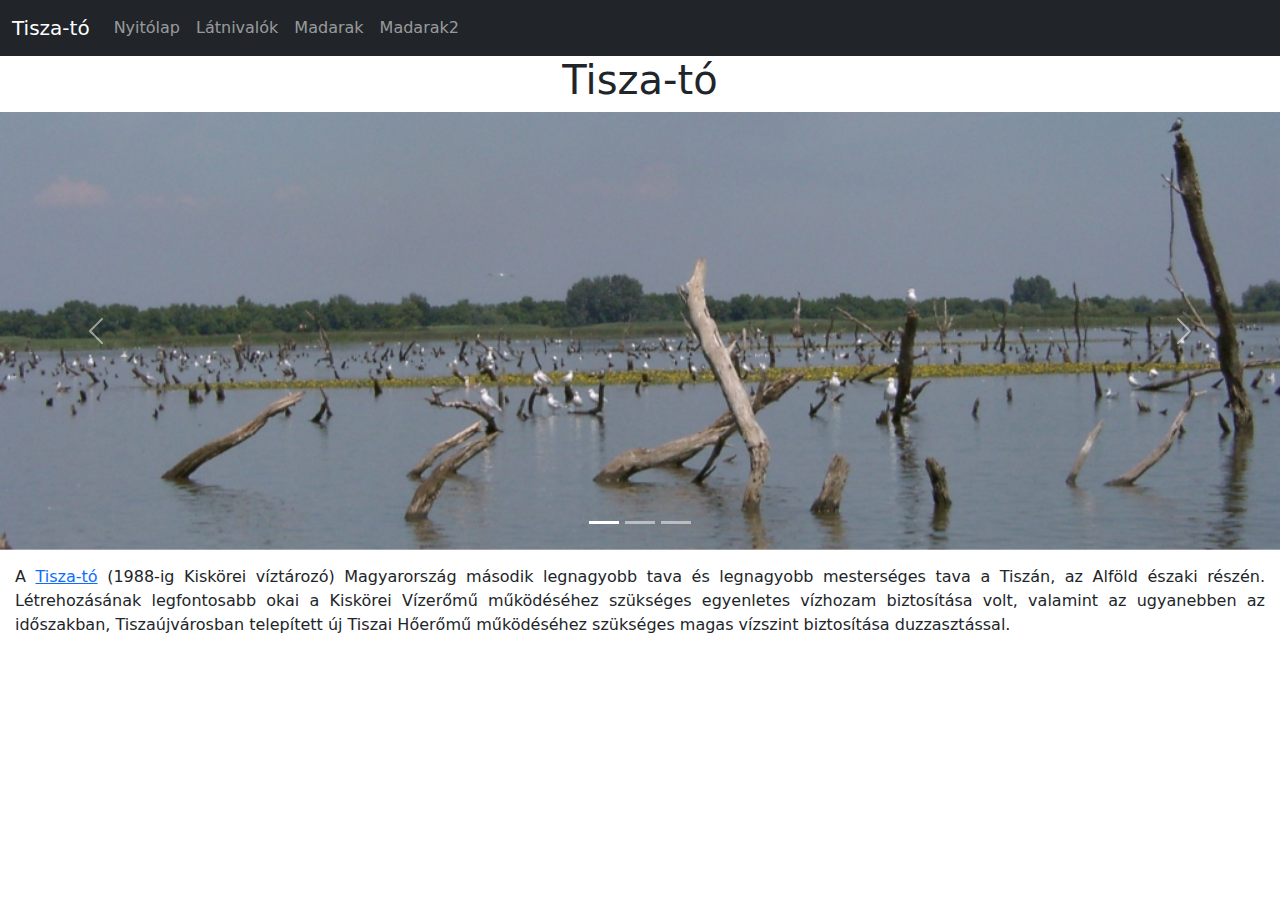
<file: index.html>
<!DOCTYPE html>
<html lang="hu">
<head>
    <meta charset="UTF-8">
    <meta name="viewport" content="width=device-width, initial-scale=1.0">
    <title>Tisza-tó</title>

    <!-- Latest compiled and minified CSS -->
    <link href="https://cdn.jsdelivr.net/npm/bootstrap@5.3.2/dist/css/bootstrap.min.css" rel="stylesheet">

    <!-- Latest compiled JavaScript -->
    <script src="https://cdn.jsdelivr.net/npm/bootstrap@5.3.2/dist/js/bootstrap.bundle.min.js"></script>

    <link rel="stylesheet" href="tisza.css">
</head>
<body>

    <nav class="navbar navbar-expand-sm bg-dark navbar-dark">
        <div class="container-fluid">
          <a class="navbar-brand" href="video.html">Tisza-tó</a>
          <button class="navbar-toggler" type="button" data-bs-toggle="collapse" data-bs-target="#collapsibleNavbar">
            <span class="navbar-toggler-icon"></span>
          </button>
          <div class="collapse navbar-collapse" id="collapsibleNavbar">
            <ul class="navbar-nav">
              <li class="nav-item">
                <a class="nav-link" href="index.html">Nyitólap</a>
              </li>
              <li class="nav-item">
                <a class="nav-link" href="latnivalok.html">Látnivalók</a>
              </li>
              <li class="nav-item">
                <a class="nav-link" href="madarak.html">Madarak</a>
              </li>
              <li class="nav-item">
                <a class="nav-link" href="madarak2.html">Madarak2</a>
              </li>
            </ul>
          </div>
        </div>
      </nav>

    <h1>Tisza-tó</h1>

      <!-- Carousel -->
<div id="demo" class="carousel slide" data-bs-ride="carousel">

    <!-- Indicators/dots -->
    <div class="carousel-indicators">
      <button type="button" data-bs-target="#demo" data-bs-slide-to="0" class="active"></button>
      <button type="button" data-bs-target="#demo" data-bs-slide-to="1"></button>
      <button type="button" data-bs-target="#demo" data-bs-slide-to="2"></button>
    </div>
  
    <!-- The slideshow/carousel -->
    <div class="carousel-inner">
      <div class="carousel-item active">
        <img src="kepek/fej1.jpg" alt="Los Angeles" class="d-block w-100">
      </div>
      <div class="carousel-item">
        <img src="kepek/fej2.jpg" alt="Chicago" class="d-block w-100">
      </div>
      <div class="carousel-item">
        <img src="kepek/fej3.jpg" alt="New York" class="d-block w-100">
      </div>
    </div>
  
    <!-- Left and right controls/icons -->
    <button class="carousel-control-prev" type="button" data-bs-target="#demo" data-bs-slide="prev">
      <span class="carousel-control-prev-icon"></span>
    </button>
    <button class="carousel-control-next" type="button" data-bs-target="#demo" data-bs-slide="next">
      <span class="carousel-control-next-icon"></span>
    </button>
  </div>

  <div>
      <p class="tiszato">A <a id="ugras" target="_blank" href="https://hu.wikipedia.org/wiki/Tisza-tó">Tisza-tó</a> (1988-ig Kiskörei víztározó) Magyarország második legnagyobb tava és legnagyobb mesterséges tava a Tiszán, az Alföld északi részén. Létrehozásának legfontosabb okai a Kiskörei Vízerőmű működéséhez szükséges egyenletes vízhozam biztosítása volt, valamint az ugyanebben az időszakban, Tiszaújvárosban telepített új Tiszai Hőerőmű működéséhez szükséges magas vízszint biztosítása duzzasztással.</p>
  </div>

</body>
</html>
</file>
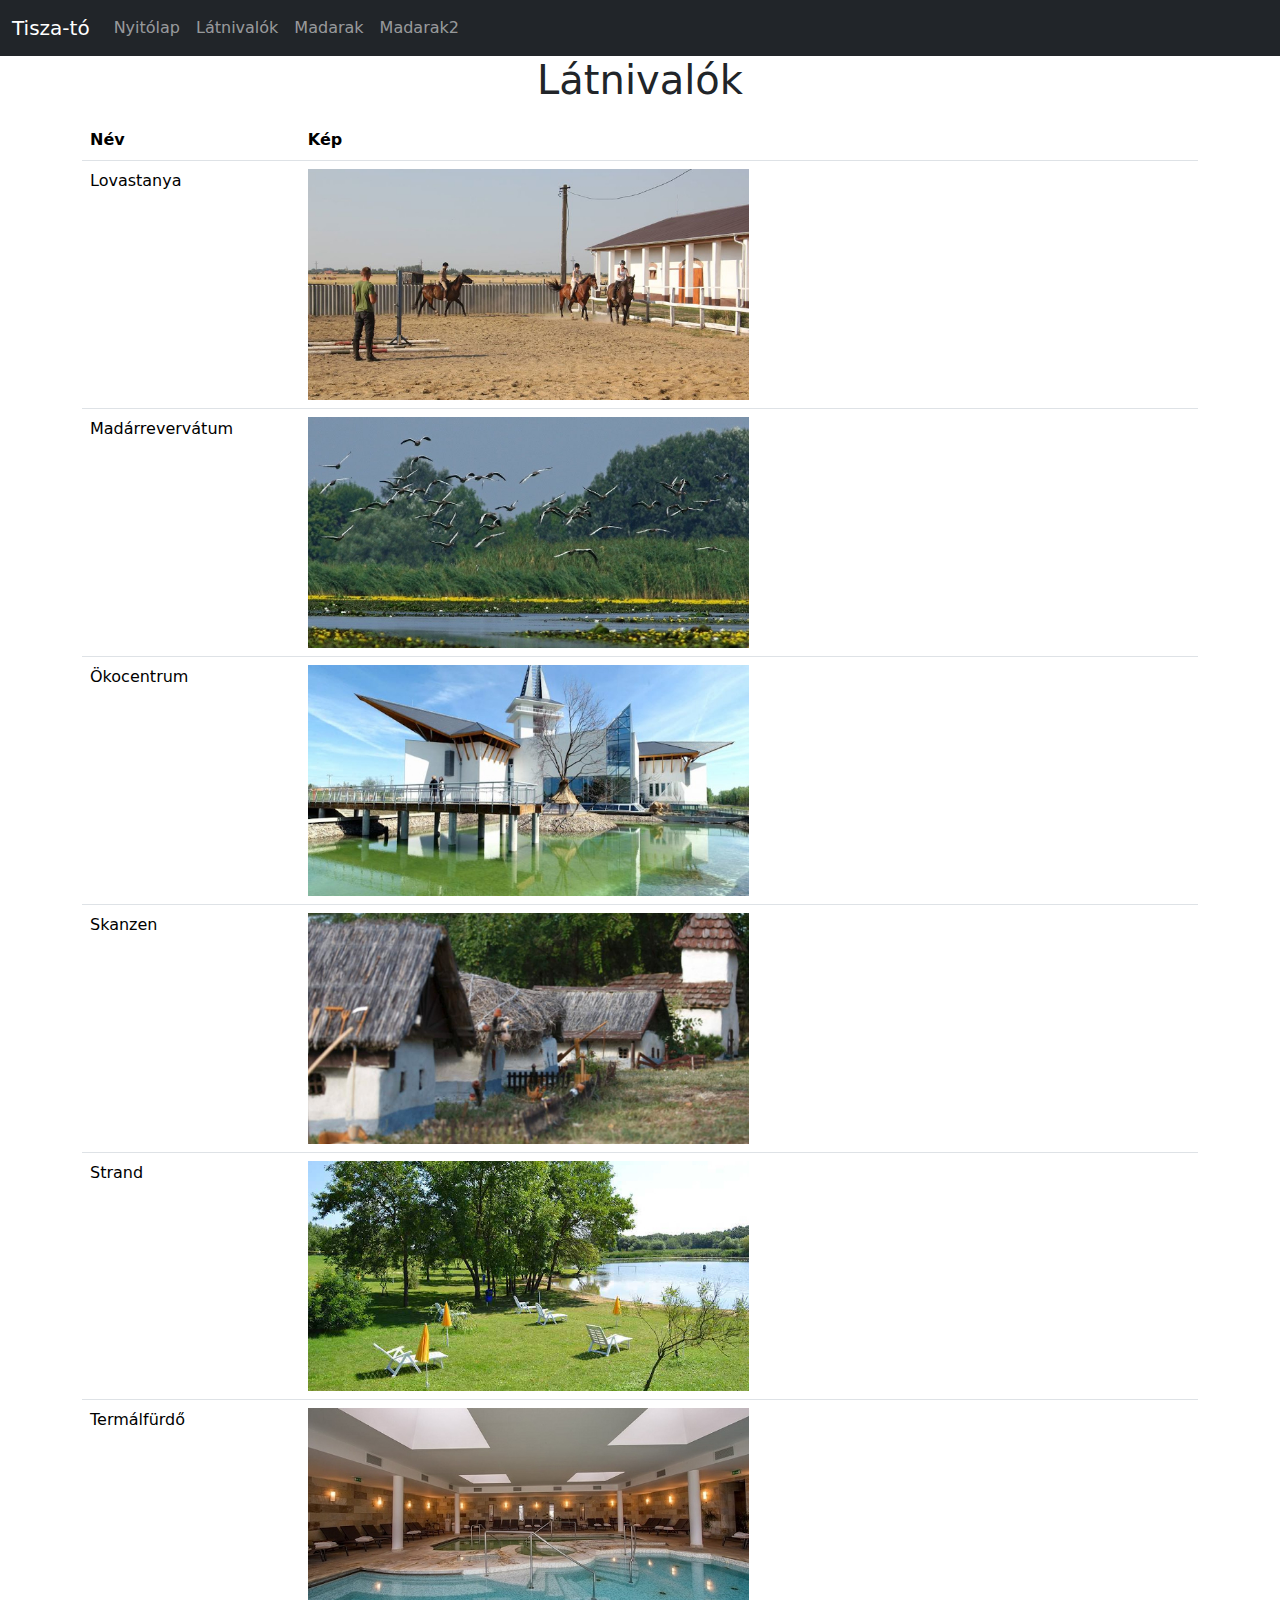
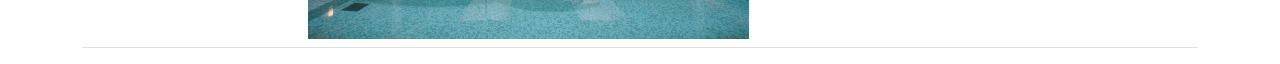
<file: latnivalok.html>
<!DOCTYPE html>
<html lang="hu">
<head>
    <meta charset="UTF-8">
    <meta name="viewport" content="width=device-width, initial-scale=1.0">
    <title>Tisza-tó</title>

    <!-- Latest compiled and minified CSS -->
    <link href="https://cdn.jsdelivr.net/npm/bootstrap@5.3.2/dist/css/bootstrap.min.css" rel="stylesheet">

    <!-- Latest compiled JavaScript -->
    <script src="https://cdn.jsdelivr.net/npm/bootstrap@5.3.2/dist/js/bootstrap.bundle.min.js"></script>

    <link rel="stylesheet" href="tisza.css">
</head>
<body>

    <nav class="navbar navbar-expand-sm bg-dark navbar-dark">
        <div class="container-fluid">
          <a class="navbar-brand" href="video.html">Tisza-tó</a>
          <button class="navbar-toggler" type="button" data-bs-toggle="collapse" data-bs-target="#collapsibleNavbar">
            <span class="navbar-toggler-icon"></span>
          </button>
          <div class="collapse navbar-collapse" id="collapsibleNavbar">
            <ul class="navbar-nav">
              <li class="nav-item">
                <a class="nav-link" href="index.html">Nyitólap</a>
              </li>
              <li class="nav-item">
                <a class="nav-link" href="latnivalok.html">Látnivalók</a>
              </li>
              <li class="nav-item">
                <a class="nav-link" href="madarak.html">Madarak</a>
              </li>
              <li class="nav-item">
                <a class="nav-link" href="madarak2.html">Madarak2</a>
              </li>
            </ul>
          </div>
        </div>
      </nav>

    <h1>Látnivalók</h1>
    <div class="container mt-3">          
      <table class="table">
        <thead>
          <tr>
            <th>Név</th>
            <th>Kép</th>
          </tr>
        </thead>
        <tbody>
          <tr>
            <td>Lovastanya</td>
            <td>
              <a href="kepek/lovastanya.jpg" target="_blank">
                <img class="kepek" src="kepek/lovastanya.jpg" alt="Lovastanya">
              </a>
            </td>
          </tr>
          <tr>
            <td>Madárrevervátum</td>
            <td><a href="kepek/madarrezervatum.jpg" target="_blank">
              <img class="kepek" src="kepek/madarrezervatum.jpg" alt="Madárrevervátum">
            </a></td>
          </tr>
          <tr>
            <td>Ökocentrum</td>
            <td><a href="kepek/okocentrum.jpg" target="_blank">
              <img class="kepek" src="kepek/okocentrum.jpg" alt="Ökocentrum">
            </a></td>
          </tr>
          <tr>
            <td>Skanzen</td>
            <td><a href="kepek/skanzen.jpg" target="_blank">
              <img class="kepek" src="kepek/skanzen.jpg" alt="Skanzen">
            </a></td>
          </tr>
          <tr>
            <td>Strand</td>
            <td><a href="kepek/strand.jpg" target="_blank">
              <img class="kepek" src="kepek/strand.jpg" alt="Strand">
            </a></td>
          </tr>
          <tr>
            <td>Termálfürdő</td>
            <td><a href="kepek/termalfurdo.jpg" target="_blank">
              <img class="kepek" src="kepek/termalfurdo.jpg" alt="Termálfürdő">
            </a></td>
          </tr>
        </tbody>
      </table>
    </div>
</body>
</html>
</file>
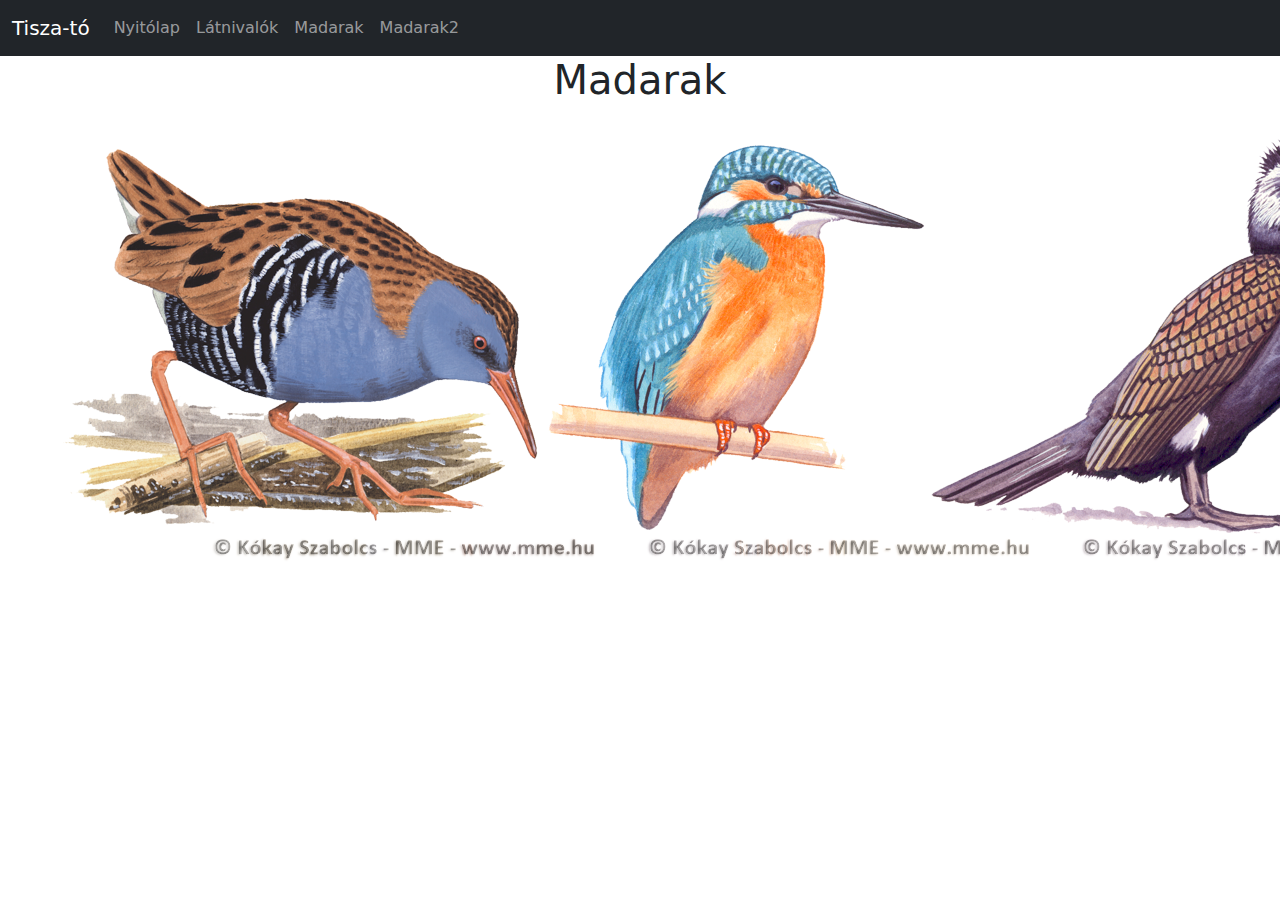
<file: madarak.html>
<!DOCTYPE html>
<html lang="hu">
<head>
    <meta charset="UTF-8">
    <meta name="viewport" content="width=device-width, initial-scale=1.0">
    <title>Tisza-tó</title>

    <!-- Latest compiled and minified CSS -->
    <link href="https://cdn.jsdelivr.net/npm/bootstrap@5.3.2/dist/css/bootstrap.min.css" rel="stylesheet">

    <!-- Latest compiled JavaScript -->
    <script src="https://cdn.jsdelivr.net/npm/bootstrap@5.3.2/dist/js/bootstrap.bundle.min.js"></script>

    <link rel="stylesheet" href="tisza.css">
</head>
<body>

    <nav class="navbar navbar-expand-sm bg-dark navbar-dark">
        <div class="container-fluid">
          <a class="navbar-brand" href="video.html">Tisza-tó</a>
          <button class="navbar-toggler" type="button" data-bs-toggle="collapse" data-bs-target="#collapsibleNavbar">
            <span class="navbar-toggler-icon"></span>
          </button>
          <div class="collapse navbar-collapse" id="collapsibleNavbar">
            <ul class="navbar-nav">
              <li class="nav-item">
                <a class="nav-link" href="index.html">Nyitólap</a>
              </li>
              <li class="nav-item">
                <a class="nav-link" href="latnivalok.html">Látnivalók</a>
              </li>
              <li class="nav-item">
                <a class="nav-link" href="madarak.html">Madarak</a>
              </li>
              <li class="nav-item">
                <a class="nav-link" href="madarak2.html">Madarak2</a>
              </li>
            </ul>
          </div>
        </div>
      </nav>

    <h1>Madarak</h1>

    <div class="row">
      <div class="col-sm-4"><img src="kepek/guvat.png" alt="Guvat" class="img-flud" data-bs-toggle="modal" data-bs-target="#myModal1"></div>
      <div class="col-sm-4"><img src="kepek/jegmadar.png" alt="Jégmadár" class="img-flud" data-bs-toggle="modal" data-bs-target="#myModal2"></div>
      <div class="col-sm-4"><img src="kepek/karokatona.png" alt="Kárókatona" class="img-flud" data-bs-toggle="modal" data-bs-target="#myModal3"></div>
    </div>

    <div class="modal" id="myModal1">
      <div class="modal-dialog">
        <div class="modal-content">
    
          <!-- Modal Header -->
          <div class="modal-header">
            <h4 class="modal-title">Guvat</h4>
            <button type="button" class="btn-close" data-bs-dismiss="modal"></button>
          </div>
    
          <!-- Modal body -->
          <div class="modal-body">
            <img src="kepek/guvat.png" alt="Guvat" class="img-fluid">
            Költési területe Észak- és Közép-Európa, valamint Közép-Ázsia, kelet felé egészen az Amur-folyóig. Dél-Európát és Észak-Afrikát vonulás alkalmával látogatja, de már Egyiptomban a ritka téli madarak közé tartozik. Rövidtávú vonuló, de néha áttelel. Vonulása októberre és márciusra esik, mindazáltal még tél közepén is akadnak egyes példányok, sőt még egyes északi fekvésű szigeteken, például Feröeren és Izlandon is rendesen telelők, mert rossz repülő, s ezért nem is költözik el onnan.
          </div>
    
          <!-- Modal footer -->
          <div class="modal-footer">
            <button type="button" class="btn btn-danger" data-bs-dismiss="modal">Close</button>
          </div>
    
        </div>
      </div>
    </div>

    <div class="modal" id="myModal2">
      <div class="modal-dialog">
        <div class="modal-content">
    
          <!-- Modal Header -->
          <div class="modal-header">
            <h4 class="modal-title">Jégmadár</h4>
            <button type="button" class="btn-close" data-bs-dismiss="modal"></button>
          </div>
    
          <!-- Modal body -->
          <div class="modal-body">
            <img src="kepek/jegmadar.png" alt="Jégmadár" class="img-fluid">
            Testhossza 16-17 centiméter, szárnyfesztávolsága 24-26 centiméter, testtömege 34-46 gramm. Zömök testalkatú madár, rövid farokkal és egyenes, hegyes csőrrel. Fejbúbja, tarkója, háta és farka csillogó kék. A szemétől a fülnyílásáig rozsdaszínű folt húzódik, ettől lefelé a nyakán egy kis fehér folt látható. A torkán ugyancsak fehér folt van. A hasa rozsdaszínű. Lába vörös, rövid, ujjai tövükön összenőve.
          </div>
    
          <!-- Modal footer -->
          <div class="modal-footer">
            <button type="button" class="btn btn-danger" data-bs-dismiss="modal">Close</button>
          </div>
    
        </div>
      </div>
    </div>

    <div class="modal" id="myModal3">
      <div class="modal-dialog">
        <div class="modal-content">
    
          <!-- Modal Header -->
          <div class="modal-header">
            <h4 class="modal-title">Kárókatona</h4>
            <button type="button" class="btn-close" data-bs-dismiss="modal"></button>
          </div>
    
          <!-- Modal body -->
          <div class="modal-body">
            <img src="kepek/karokatona.png" alt="Kárókatona" class="img-fluid">
            A kormoránok közepes és nagy méretű, erős testfelépítésű vízimadarak. Testhosszuk 45–100 centiméter, testtömegük 360–2800 gramm (a csököttszárnyú kárókatona akár 4 kilogramm is lehet). Tollazatuk színe kétféle lehet; egyszínű fekete vagy barna, a szaporodási időszakban ragyogó; vagy a háton sötét, a hason fehér.
          </div>
    
          <!-- Modal footer -->
          <div class="modal-footer">
            <button type="button" class="btn btn-danger" data-bs-dismiss="modal">Close</button>
          </div>
    
        </div>
      </div>
    </div>

</body>
</html>
</file>
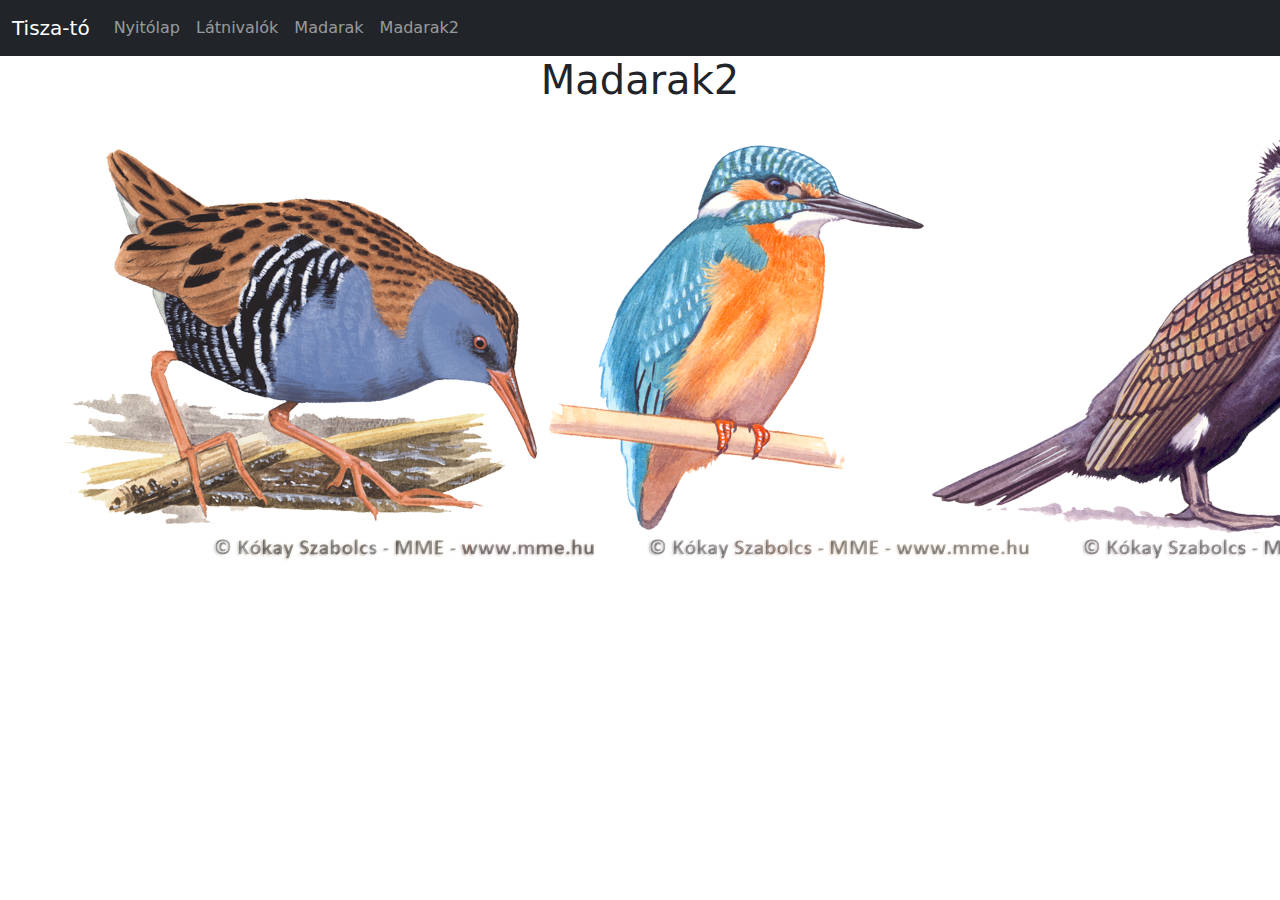
<file: madarak2.html>
<!DOCTYPE html>
<html lang="hu">
<head>
    <meta charset="UTF-8">
    <meta name="viewport" content="width=device-width, initial-scale=1.0">
    <title>Tisza-tó</title>

    <!-- Latest compiled and minified CSS -->
    <link href="https://cdn.jsdelivr.net/npm/bootstrap@5.3.2/dist/css/bootstrap.min.css" rel="stylesheet">

    <!-- Latest compiled JavaScript -->
    <script src="https://cdn.jsdelivr.net/npm/bootstrap@5.3.2/dist/js/bootstrap.bundle.min.js"></script>

    <link rel="stylesheet" href="tisza.css">
</head>
<body>

    <nav class="navbar navbar-expand-sm bg-dark navbar-dark">
        <div class="container-fluid">
          <a class="navbar-brand" href="video.html">Tisza-tó</a>
          <button class="navbar-toggler" type="button" data-bs-toggle="collapse" data-bs-target="#collapsibleNavbar">
            <span class="navbar-toggler-icon"></span>
          </button>
          <div class="collapse navbar-collapse" id="collapsibleNavbar">
            <ul class="navbar-nav">
              <li class="nav-item">
                <a class="nav-link" href="index.html">Nyitólap</a>
              </li>
              <li class="nav-item">
                <a class="nav-link" href="latnivalok.html">Látnivalók</a>
              </li>
              <li class="nav-item">
                <a class="nav-link" href="madarak.html">Madarak</a>
              </li>
              <li class="nav-item">
                <a class="nav-link" href="madarak2.html">Madarak2</a>
              </li>
            </ul>
          </div>
        </div>
      </nav>

    <h1>Madarak2</h1>

    <div class="row">
      <div class="col-sm-4"><img src="kepek/guvat.png" alt="Guvat" class="img-flud" data-bs-toggle="modal" data-bs-target="#myModal" onclick="kattintas(0)"></div>
      <div class="col-sm-4"><img src="kepek/jegmadar.png" alt="Jégmadár" class="img-flud" data-bs-toggle="modal" data-bs-target="#myModal" onclick="kattintas(1)"></div>
      <div class="col-sm-4"><img src="kepek/karokatona.png" alt="Kárókatona" class="img-flud" data-bs-toggle="modal" data-bs-target="#myModal" onclick="kattintas(2)"></div>
    </div>

    <div class="modal" id="myModal">
      <div class="modal-dialog">
        <div class="modal-content">
    
          <!-- Modal Header -->
          <div class="modal-header">
            <h4 class="modal-title" id="modalisfej"></h4>
            <button type="button" class="btn-close" data-bs-dismiss="modal"></button>
          </div>
    
          <!-- Modal body -->
          <div id="modalistorzs" class="modal-body">
            
          </div>
    
          <!-- Modal footer -->
          <div class="modal-footer">
            <button type="button" class="btn btn-danger" data-bs-dismiss="modal">Close</button>
          </div>
    
        </div>
      </div>
    </div>

<script src="madarak2.js"></script>
</body>
</html>
</file>
<file: tisza.css>
h1
{
    text-align: center;
}

.tiszato
{
    margin-left: 15px;
    margin-right: 15px;
    margin-top: 15px;
    text-align: justify;
}

#ugras:hover
{
    background-color: rgb(25, 152, 194);
}

#video{
    text-align: center;
    padding-top: 50px;
}

.kepek{
    width: 50%;
}

.kepek:hover{
    border: 1px solid lightblue;
    box-shadow: 2px 2px 2px cornflowerblue;
}
</file>
